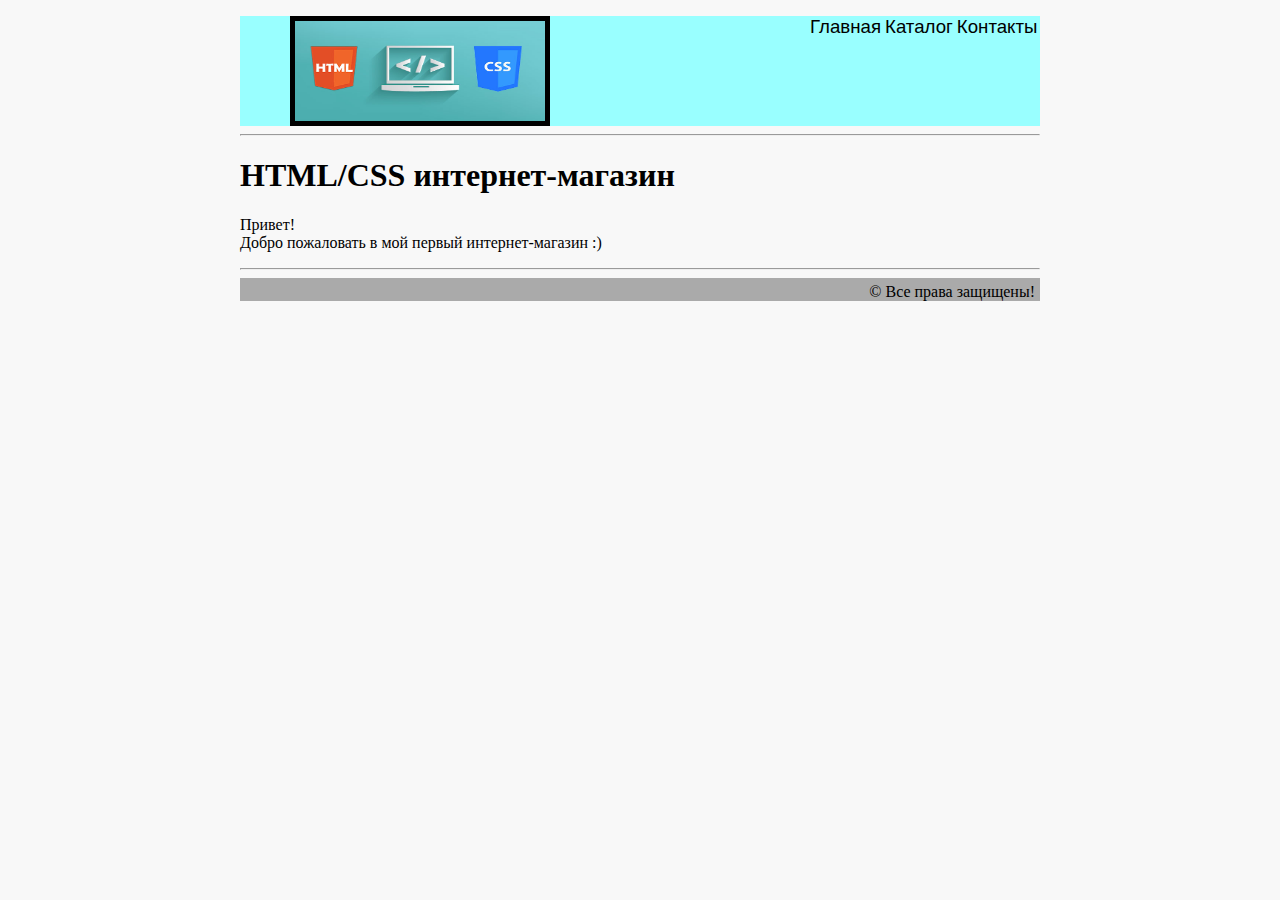
<file: index.html>
<!DOCTYPE html>
<html>

<head>
	<meta charset="utf-8">
	<link rel="stylesheet" type="text/css" href="style.css">
</head>

<body>
<div class="container">
 <div class="header">
     <img src="img/html-css1.jpg" alt="" title="" width="250" height="100"> 
	 
	 <ul class="menu">
	  	<li><a>Главная</a></li>
	  	<li><a href="Catalog.html">Каталог</a></li>
	  	<li><a href="Contacts.html">Контакты</a></li></ul>
	  </div>
	  
	  <hr>
	  <h1>HTML/CSS интернет-магазин</h1>
	  <p>Привет!<br>Добро пожаловать в мой первый интернет-магазин :)</p>
	  <hr>
	  <div class="footer">&copy; Все права защищены!</div>
</body>
</html>
</file>
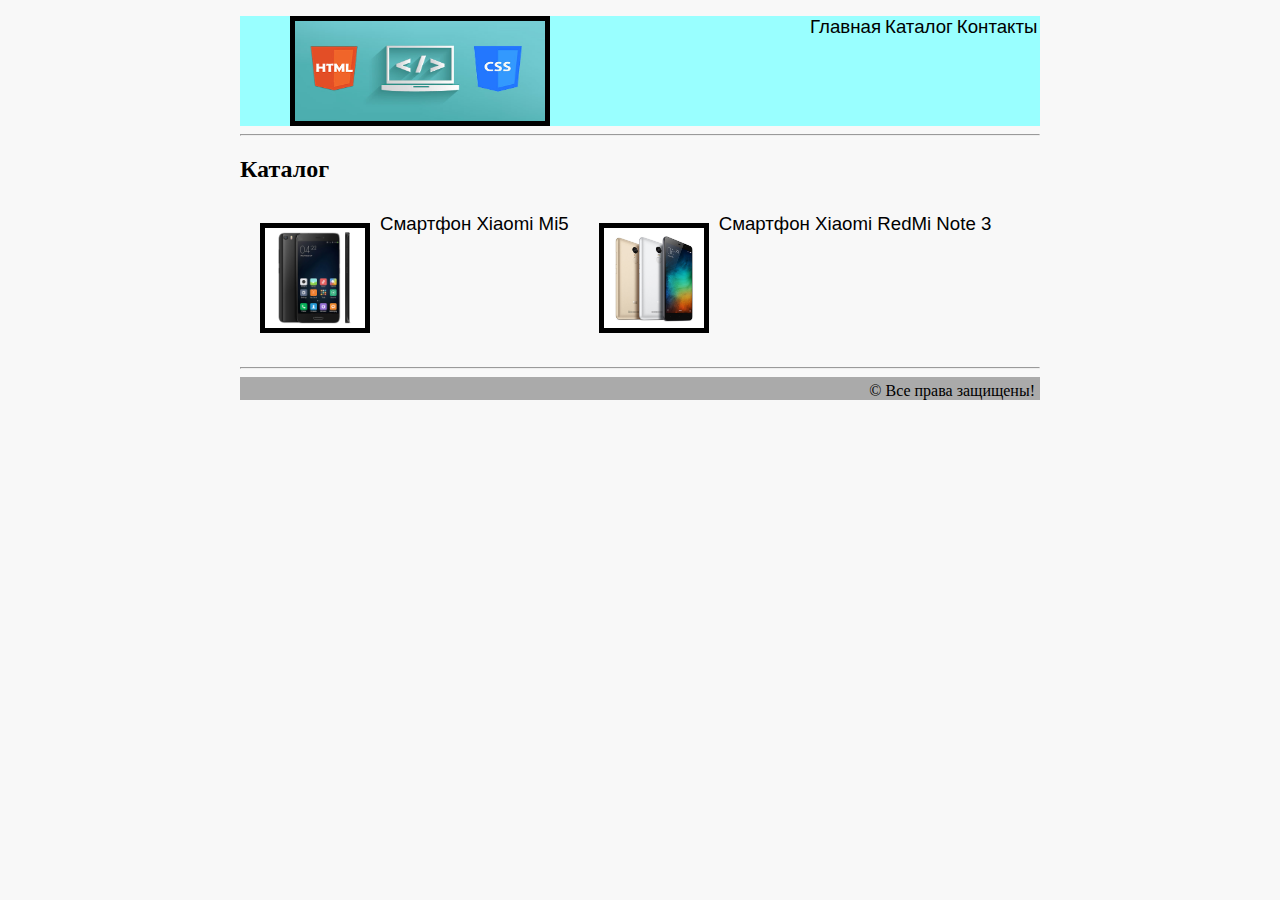
<file: Catalog.html>
<!DOCTYPE html>
<html>
<head>
   <title>Магазин</title>
   <meta charset="utf-8">
   <link rel="stylesheet" type="text/css" href="style.css">
</head>

<div class="container">
 <div class="header">
     <img src="img/html-css1.jpg" alt="" title="" width="250" height="100">

   <ul class="menu">
      <li><a href="index.html">Главная</a></li>
      <li><a>Каталог</a></li>
      <li><a href="Contacts.html">Контакты</a></li></ul>
    </div>

     <hr>

     <h2>Каталог</h2>

     <div class="item">
     <div class="item"><a href="Товар1.html" target="_blank"><img src="img/20160226105251267.jpg" border="2" width="100" height="100"></a></div>
     <a href="Товар1.html">Смартфон Xiaomi Mi5</a></p>
     </div>

     <div class="item">
     <div class="item"><a href="Товар2.html" target="_blank"><img src="img/xiaomi_redmi_note_pro_3.jpg" border="2" width="100" height="100"></a></div>
     <a href="Товар2.html">Смартфон Xiaomi RedMi Note 3</a></p>
     </div>
     <div style=" width:100%; height:1px; clear:both;"></div>
     <hr>
     <div class="footer">&copy; Все права защищены!</div>
</body>
</html>
</file>
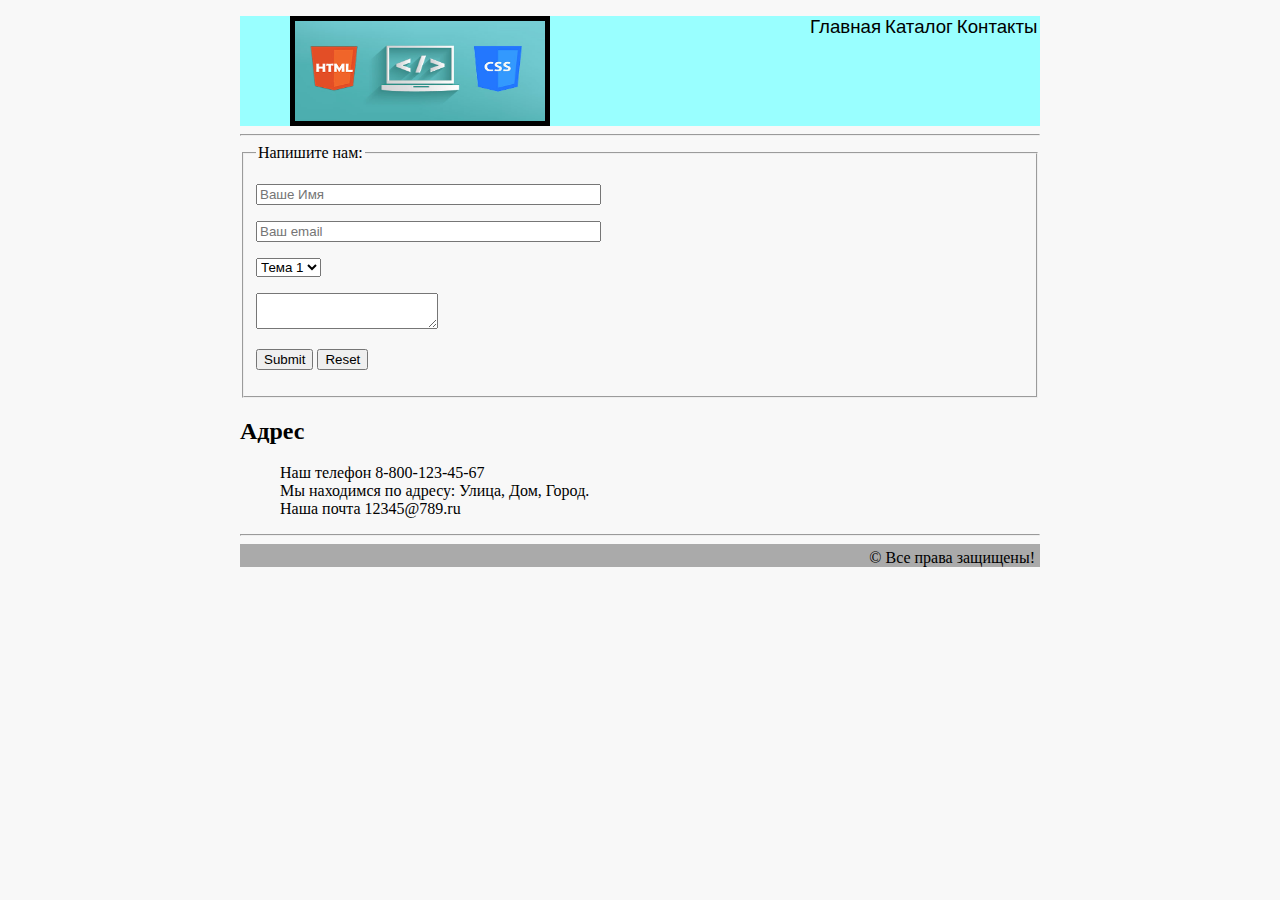
<file: Contacts.html>
<!DOCTYPE html>
<html>

<head>
	<title>Смартфон</title>
	<meta charset="utf-8">
  <link rel="stylesheet" type="text/css" href="style.css">
</head>

<div class="container">
 <div class="header">
     <img src="img/html-css1.jpg" alt="" title="" width="250" height="100"> 
   
   <ul class="menu">
      <li><a href="index.html">Главная</a></li>
      <li><a href="Catalog.html">Каталог</a></li>
      <li><a>Контакты</a></li></ul>
    </div>
     <hr>

<form action="#">
<fieldset>
   <legend>Напишите нам:</legend>
   <p><input type="text" size="40" placeholder="Ваше Имя" required></p>
   <p><input type="email" size="40" placeholder="Ваш email" required></p>
   <p><select>
      <option>Тема 1</option>
      <option>Тема 2</option>
      <option>Тема 3</option>
   </select></p>
   <p><textarea row="10" cols="20"></textarea></p>
   <p>
     <input type="submit" name="отправить">
     <input type="reset" name="очистить">
   </p>
</fieldset>
</form>
<h2>Адрес</h2>
<ul>
   <li>Наш телефон 8-800-123-45-67</li>
   <li>Мы находимся по адресу: Улица, Дом, Город.</li>
   <li>Наша почта 12345@789.ru</li>
</ul>

  <hr>
<div class="footer">&copy; Все права защищены!</div>
</body>
</html>
</file>
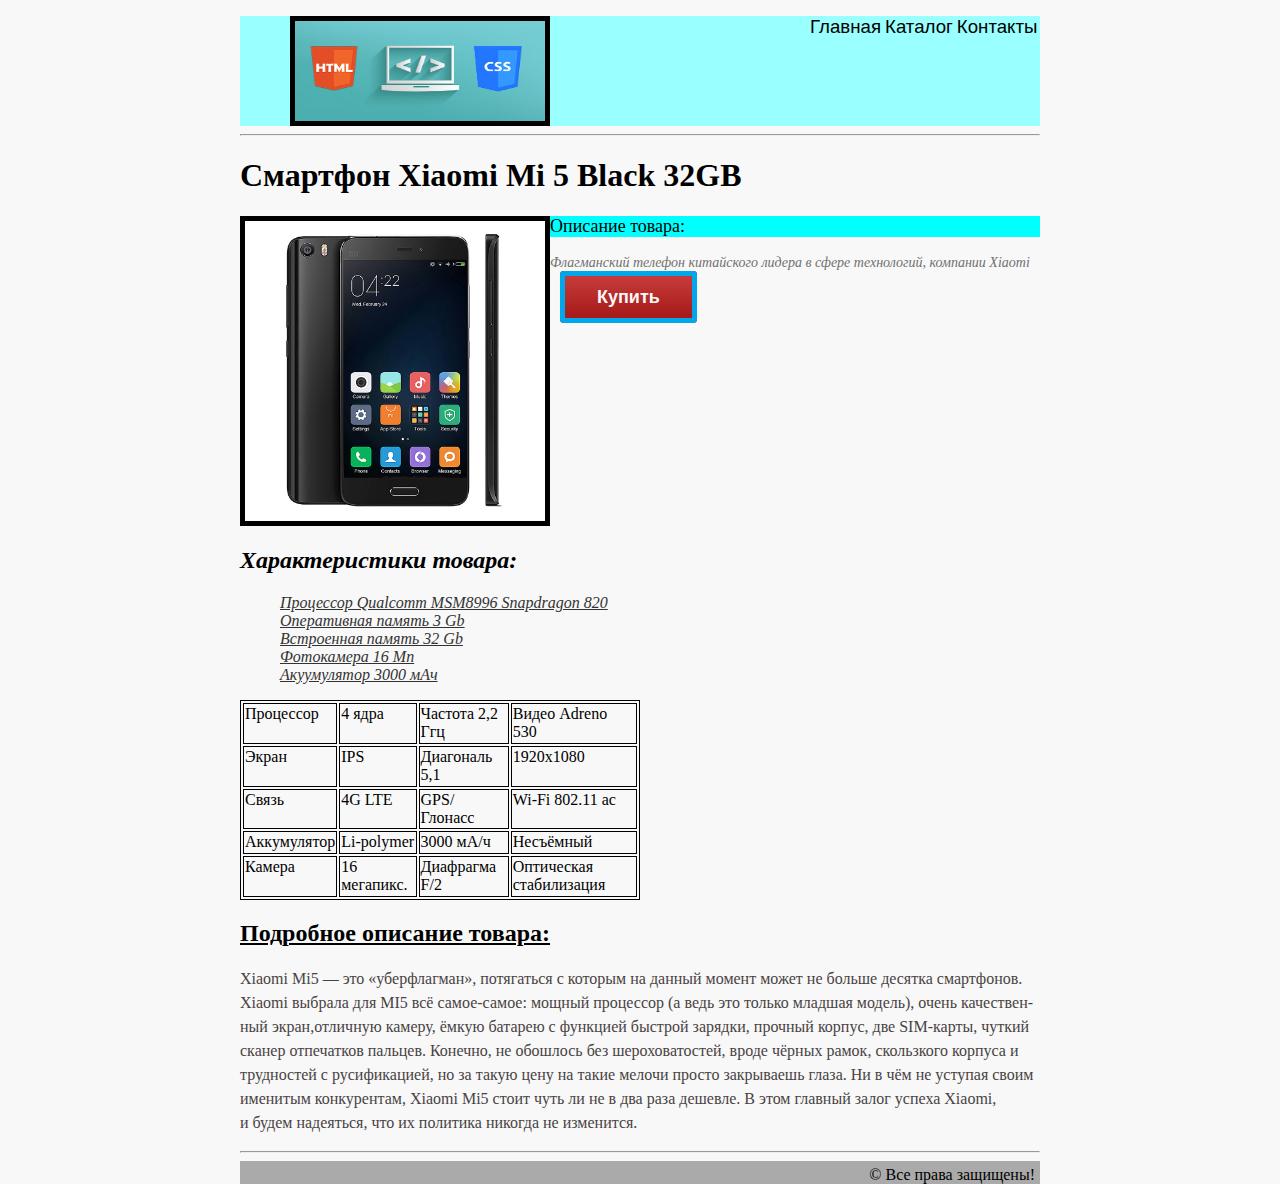
<file: Товар1.html>
<!DOCTYPE html>
<html>

<head>
	<title>Смартфон</title>
	<meta charset="utf-8">
  <link rel="stylesheet" type="text/css" href="style.css">
</head>

<div class="container">
 <div class="header">
     <img src="img/html-css1.jpg" alt="" title="" width="250" height="100">

   <ul class="menu">
      <li><a href="index.html">Главная</a></li>
      <li><a href="Catalog.html">Каталог</a></li>
      <li><a href="Contacts.html">Контакты</a></li></ul>
    </div>
     <hr>

<H1>Смартфон Xiaomi Mi 5 Black 32GB</H1>
<div class="картинка"><a href="img/20160226105251267.jpg" target="_blank"><img src="img/20160226105251267.jpg" width="300" height="300"></a></p></div>

<div class="описание">
<span><h2>Описание товара:</h2>
<P><span class="lowtext">Флагманский телефон китайского лидера в сфере технологий, компании Xiaomi</span></P>

<p><a href="#" class="button"/>Купить</a></p>
</div>

<div class="Характеристики">
<h2><i>Характеристики товара:</i></h2>
   </div>

 <ul class="char">
    <li>Процессор Qualcomm MSM8996 Snapdragon 820</li>
    <li>Оперативная память 3 Gb</li>
    <li>Встроенная память 32 Gb</li>
    <li>Фотокамера 16 Мп</li>
    <li>Акуумулятор 3000 мАч</li></ul>

    <table>
  <tr>
    <td>Процессор</td>
    <td>4 ядра</td>
    <td>Частота 2,2 Ггц</td>
    <td>Видео Adreno 530</td>
  </tr>
  <tr>
    <td>Экран</td>
    <td>IPS</td>
    <td>Диагональ 5,1</td>
    <td>1920х1080</td>
  </tr>
  <tr>
    <td>Связь</td>
    <td>4G LTE</td>
    <td>GPS/Глонасс</td>
    <td>Wi-Fi 802.11 ac</td>
  </tr>
  <tr>
    <td>Аккумулятор</td>
    <td>Li-polymer</td>
    <td>3000 мА/ч</td>
    <td>Несъёмный</td>
  </tr>
  <tr>
    <td>Камера</td>
    <td>16 мегапикс.</td>
    <td>Диафрагма F/2</td>
    <td>Оптическая стабилизация</td>
  </tr>
</table>


<div class="подробное">
<h2><ins>Подробное описание товара:</ins></h2>
   <p><span class="hardtext">Xiaomi Mi5 — это «уберфлагман», потягаться с которым на данный момент может не больше десятка смартфонов.<br>
   Xiaomi выбрала для MI5 всё самое-самое: мощный процессор (а ведь это только младшая модель), очень качествен-<br>
   ный экран,отличную камеру, ёмкую батарею с функцией быстрой зарядки, прочный корпус, две SIM-карты, чуткий<br>
   сканер отпечатков пальцев. Конечно, не обошлось без шероховатостей, вроде чёрных рамок, скользкого корпуса и<br>
   трудностей с русификацией, но за такую цену на такие мелочи просто закрываешь глаза. Ни в чём не уступая своим<br>
   именитым конкурентам, Xiaomi Mi5 стоит чуть ли не в два раза дешевле. В этом главный залог успеха Xiaomi,<br>
   и будем надеяться, что их политика никогда не изменится.</p></span>
   </div>
   <hr>
  <div class="footer">&copy; Все права защищены!</div>
</body>
</html>
</file>
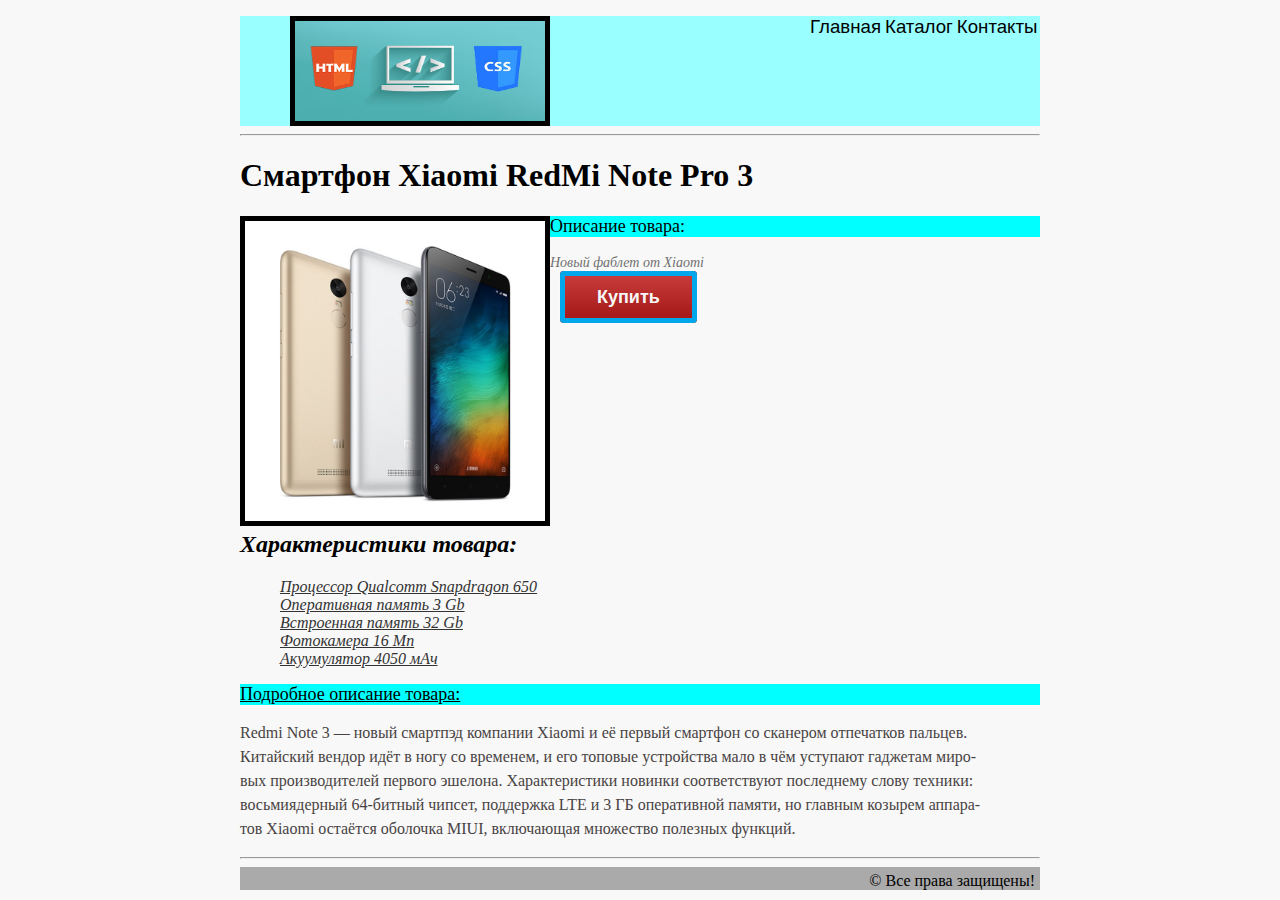
<file: Товар2.html>
<!DOCTYPE html>
<html>

<head>
	<title>Смартфон</title>
	<meta charset="utf-8">
  <link rel="stylesheet" type="text/css" href="style.css">
</head>

<body>

<div class="container">
 <div class="header">
     <img src="img/html-css1.jpg" alt="" title="" width="250" height="100">

   <ul class="menu">
      <li><a href="index.html">Главная</a></li>
      <li><a href="Catalog.html">Каталог</a></li>
      <li><a href="Contacts.html">Контакты</a></li></ul>
    </div>

     <hr>

<H1>Смартфон Xiaomi RedMi Note Pro 3</H1>
<div class="картинка"><a href="img/xiaomi_redmi_note_pro_3.jpg" target="_blank"><img src="img/xiaomi_redmi_note_pro_3.jpg"  alt="" width="300" height="300"></a></div>

<div class="описание">
<span><h2>Описание товара:</h2>
<P><span class="lowtext">Новый фаблет от Xiaomi</span></P>

<p><a href="#" class="button"/>Купить</a></p>
</div>

<div class="Характеристики">
<h2><i>Характеристики товара:</i></h2>
 <ul class="char">
    <li>Процессор Qualcomm Snapdragon 650</li>
    <li>Оперативная память 3 Gb</li>
    <li>Встроенная память 32 Gb</li>
    <li>Фотокамера 16 Мп</li>
    <li>Акуумулятор 4050 мАч</li></ul>
    </div>


<div class="подробное">
<span><h2><ins>Подробное описание товара:</ins></h2>
   <p><span class="hardtext">Redmi Note 3 — новый смартпэд компании Xiaomi и её первый смартфон со сканером отпечатков пальцев.<br>
   Китайский вендор идёт в ногу со временем, и его топовые устройства мало в чём уступают гаджетам миро-<br>
   вых производителей первого эшелона. Характеристики новинки соответствуют последнему слову техники:<br>восьмиядерный 64-битный чипсет, поддержка LTE и 3 ГБ оперативной памяти, но главным козырем аппара-<br>
   тов Xiaomi остаётся оболочка MIUI, включающая множество полезных функций.</span></p>
   </div>
<hr>
<div class="footer">&copy; Все права защищены!</div>
</div>
</body>
</html>
</file>
<file: style.css>
body {
	background-color:#f8f8f8;
	padding:0;
	margin:0;
}

.container {
	width: 800px;
	margin: 0 auto;
}

.header {
	height: 110px;
	background-color: #99ffff;
}

.menu li {
 	display: inline;
 }

.header img {
	margin-left: 50px;
	margin-right: 260px;
	float: left;
}


a {
	color:#000;
	font-size:14pt;
	font-family: arial;
	text-decoration: none;
}
ul {
	list-style: none;
}

/*цвет ссылок меню*/
li a:hover {
		color: blue;
	  	text-decoration: underline;
	  		}


span h2 {
	color:#000;
	font-size:18px;
	font-weight:400;
	background-color: aqua;
}


.картинка {
	float: left;

}

.button{text-decoration:none; text-align:center; 
 padding:11px 32px; 
 margin-left: 10px;
 border:solid 5px #00a8eb; 
 -webkit-border-radius:4px;
 -moz-border-radius:4px; 
 border-radius: 4px; 
 font:18px Arial, Helvetica, sans-serif; 
 font-weight:bold; 
 color:#f7f7f7; 
 background-color:#c73b3b; 
 background-image: -moz-linear-gradient(top, #c73b3b 0%, #a51919 100%); 
 background-image: -webkit-linear-gradient(top, #c73b3b 0%, #a51919 100%); 
 background-image: -o-linear-gradient(top, #c73b3b 0%, #a51919 100%); 
 background-image: -ms-linear-gradient(top, #c73b3b 0% ,#a51919 100%); 
 filter: progid:DXImageTransform.Microsoft.gradient( startColorstr='#a51919', endColorstr='#a51919',GradientType=0 ); 
 background-image: linear-gradient(top, #c73b3b 0% ,#a51919 100%);   
 -webkit-box-shadow:0px 0px 2px #ffffff, inset 0px 0px 1px #ff2121; 
 -moz-box-shadow: 0px 0px 2px #ffffff,  inset 0px 0px 1px #ff2121;  
 box-shadow:0px 0px 2px #ffffff, inset 0px 0px 1px #ff2121;  
  
   -webkit-transition: color 0.28s ease;
 -moz-transition:  color 0.28s ease;
 -o-transition:  color 0.28s ease;
 transition:  color 0.28s ease;}.button:hover{
 padding:11px 32px; 
 border:solid 5px #00a8eb; 
 -webkit-border-radius:4px;
 -moz-border-radius:4px; 
 border-radius: 4px; 
 font:18px Arial, Helvetica, sans-serif; 
 font-weight:bold; 
 color:#f7f7f7; 
 background-color:#c73b3b; 
 background-image: -moz-linear-gradient(top, #c73b3b 0%, #a51919 100%); 
 background-image: -webkit-linear-gradient(top, #c73b3b 0%, #a51919 100%); 
 background-image: -o-linear-gradient(top, #c73b3b 0%, #a51919 100%); 
 background-image: -ms-linear-gradient(top, #c73b3b 0% ,#a51919 100%); 
 filter: progid:DXImageTransform.Microsoft.gradient( startColorstr='#a51919', endColorstr='#a51919',GradientType=0 ); 
 background-image: linear-gradient(top, #c73b3b 0% ,#a51919 100%);   
 -webkit-box-shadow:9px 7px 4px #d49292, inset 0px 0px 1px #ff0000; 
 -moz-box-shadow: 9px 7px 4px #d49292,  inset 0px 0px 1px #ff0000;  
 box-shadow:9px 7px 4px #d49292, inset 0px 0px 1px #ff0000;  
  
 }.button:active{
 padding:11px 32px; 
 border:solid 5px #00a8eb; 
 -webkit-border-radius:4px;
 -moz-border-radius:4px; 
 border-radius: 4px; 
 font:18px Arial, Helvetica, sans-serif; 
 font-weight:bold; 
 color:#f7f7f7; 
 background-color:#6647cf; 
 background-image: -moz-linear-gradient(top, #6647cf 0%, #2c157a 100%); 
 background-image: -webkit-linear-gradient(top, #6647cf 0%, #2c157a 100%); 
 background-image: -o-linear-gradient(top, #6647cf 0%, #2c157a 100%); 
 background-image: -ms-linear-gradient(top, #6647cf 0% ,#2c157a 100%); 
 filter: progid:DXImageTransform.Microsoft.gradient( startColorstr='#2c157a', endColorstr='#2c157a',GradientType=0 ); 
 background-image: linear-gradient(top, #6647cf 0% ,#2c157a 100%);   
 -webkit-box-shadow:0px 0px 2px #ffffff, inset 0px 0px 1px #ff2121; 
 -moz-box-shadow: 0px 0px 2px #ffffff,  inset 0px 0px 1px #ff2121;  
 box-shadow:0px 0px 2px #ffffff, inset 0px 0px 1px #ff2121;  
  
 }

.Характеристики {
	clear: both;
}

.lowtext {
	color: #707070;
	font-size: 14px;
	font-style: italic;
	line-height: 16px;
	P:first-letter {
		font-style: Arial;
		font-size: 20px;
	}
}

.hardtext {
	color:#484343;
	font-size:16px;
	font-weight: 400;
	line-height: 24px;
	text-align: left;
}

.char{
	font-style:oblique;
	color:#333;
	text-decoration: underline;
}

/*Форма на старнице контактов*/
input [type="email"], input [type="text"] {
	width:300px;
	height:20px;
	color:#BA55D3;
	font-style:italic;
	font-size:14pt;
}

input[type="email"]:focus {
	background-color: #483D8B;
}

input[type="text"], textarea {
	text-transform: capitalize;
}


/*Таблица характеристик*/
table {
	border: 1px solid #000;
	width: 400px;
	height: 200px;
}

td {
	border: 1px solid #000;
	text-align: left;
	vertical-align: top;
}



img {
	border: 5px solid black;
	/*background: #191970;*/
}

img:hover {
	border: 5px solid white;
}
.footer{
	text-align:right;
	padding:5px 5px 0 0;
	background-color: #aaa;
	clear: both;
}

/*Каталог*/

.item {
	float: left;
	padding: 10px;
}
</file>
